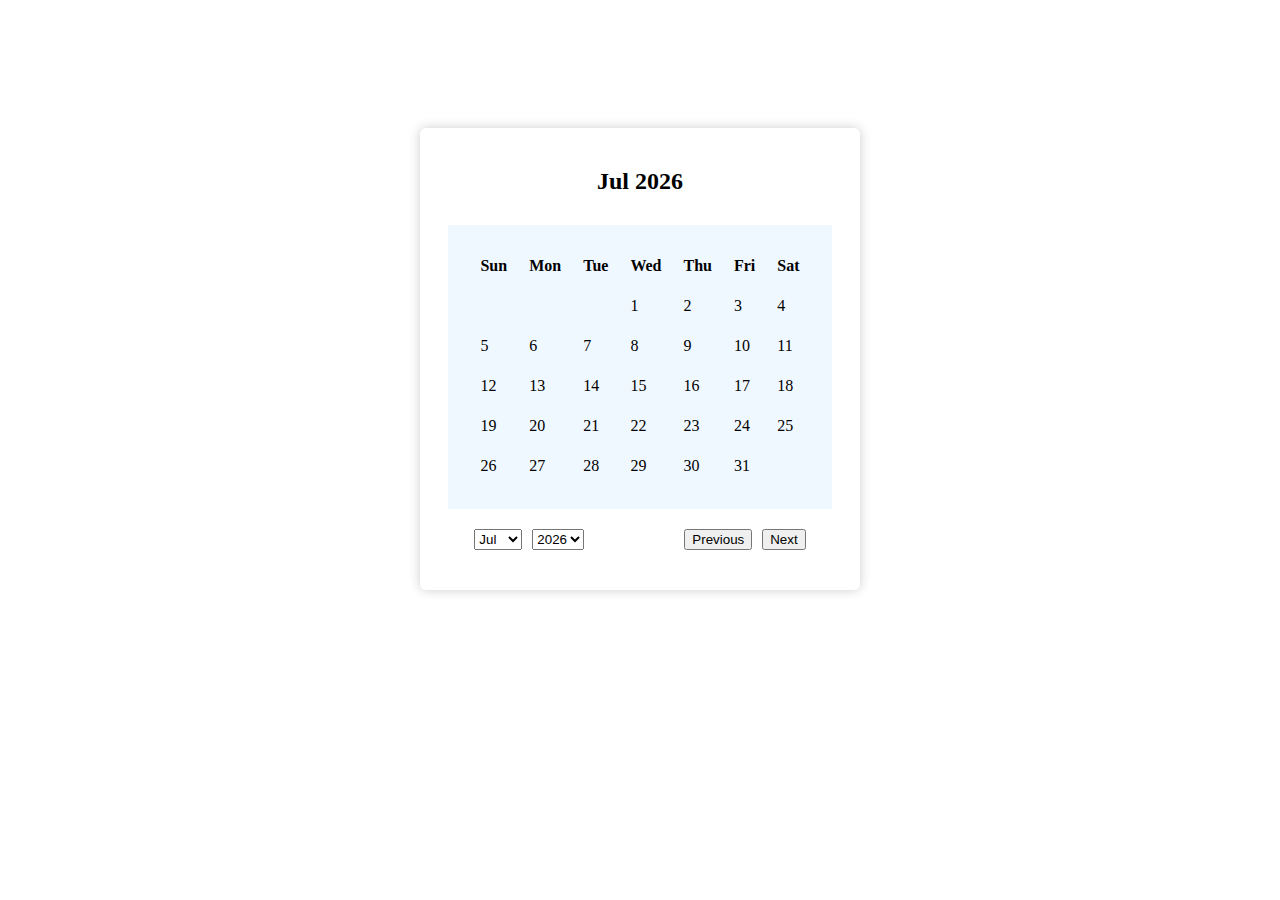
<file: calendar/index.html>
<!DOCTYPE html>
<html lang="en">

<link>
<meta charset="UTF-8">
<meta name="viewport" content="width=device-width, initial-scale=1.0">
<link rel="stylesheet" href="./styles.css">
</link>
<title>Calendar</title>
</head>

<body>
    <div class="container">
        <h2 id="title"></h2>
        <div id="table-area" class="table_wraper"></div>
    </div>
    <script src="./script.js"></script>
</body>

</html>
</file>
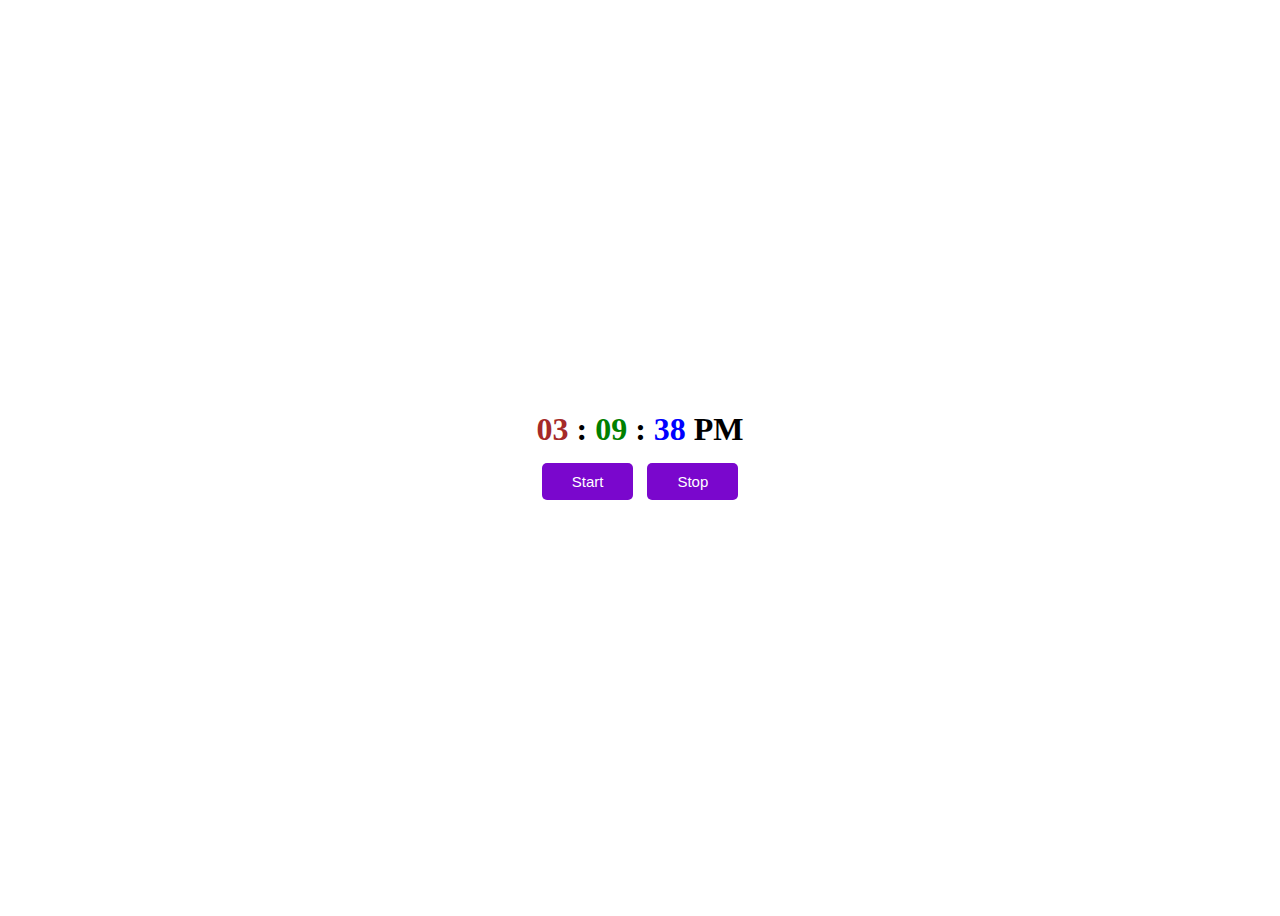
<file: digital-clock/index.html>
<!DOCTYPE html>
<html lang="en">

<link>
<meta charset="UTF-8">
<meta name="viewport" content="width=device-width, initial-scale=1.0">
<link rel="stylesheet" href="./styles.css">
</link>
<title>Digital Clock</title>
</head>

<body>
    <div class="container">
        <div id="clock"></div>
        <div>
            <button id="start-btn" class="btn">Start</button>
            <button id="stop-btn" class="btn">Stop</button>
        </div>
    </div>
    <script src="./script.js"></script>
</body>

</html>
</file>
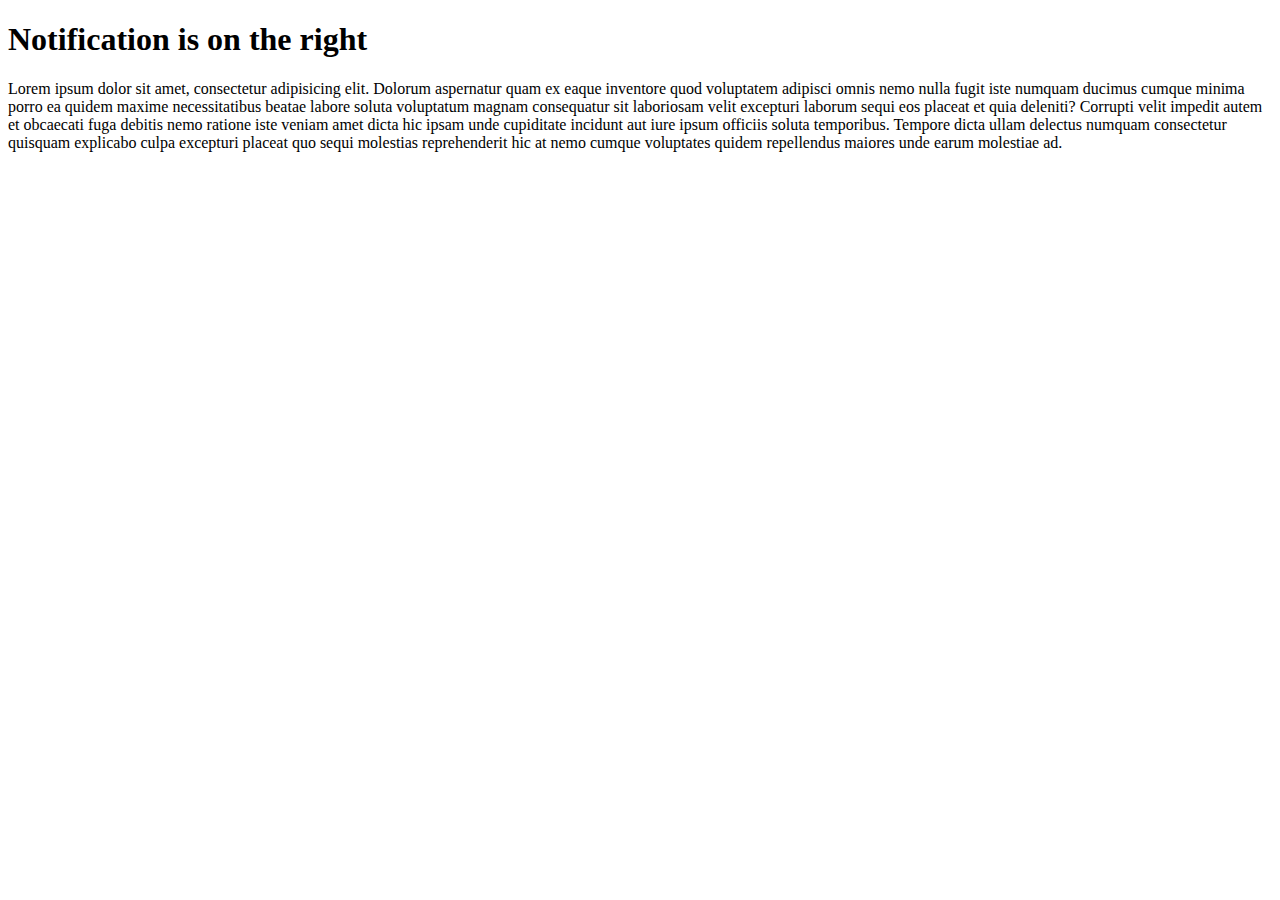
<file: dynamically-add-css-using-fun/index.html>
<!DOCTYPE html>
<html lang="en">

<link>
<meta charset="UTF-8">
<meta name="viewport" content="width=device-width, initial-scale=1.0">
<link rel="stylesheet" href="./styles.css">
</link>
<title>Document</title>
</head>

<body>
    <h1>Notification is on the right</h1>
    <p>Lorem ipsum dolor sit amet, consectetur adipisicing elit. Dolorum aspernatur quam ex eaque inventore quod
        voluptatem adipisci omnis nemo nulla fugit iste numquam ducimus cumque minima porro ea quidem maxime
        necessitatibus beatae labore soluta voluptatum magnam consequatur sit laboriosam velit excepturi laborum sequi
        eos placeat et quia deleniti? Corrupti velit impedit autem et obcaecati fuga debitis nemo ratione iste veniam
        amet dicta hic ipsam unde cupiditate incidunt aut iure ipsum officiis soluta temporibus. Tempore dicta ullam
        delectus numquam consectetur quisquam explicabo culpa excepturi placeat quo sequi molestias reprehenderit hic at
        nemo cumque voluptates quidem repellendus maiores unde earum molestiae ad.</p>

    <script src="./script.js"></script>

</body>

</html>
</file>
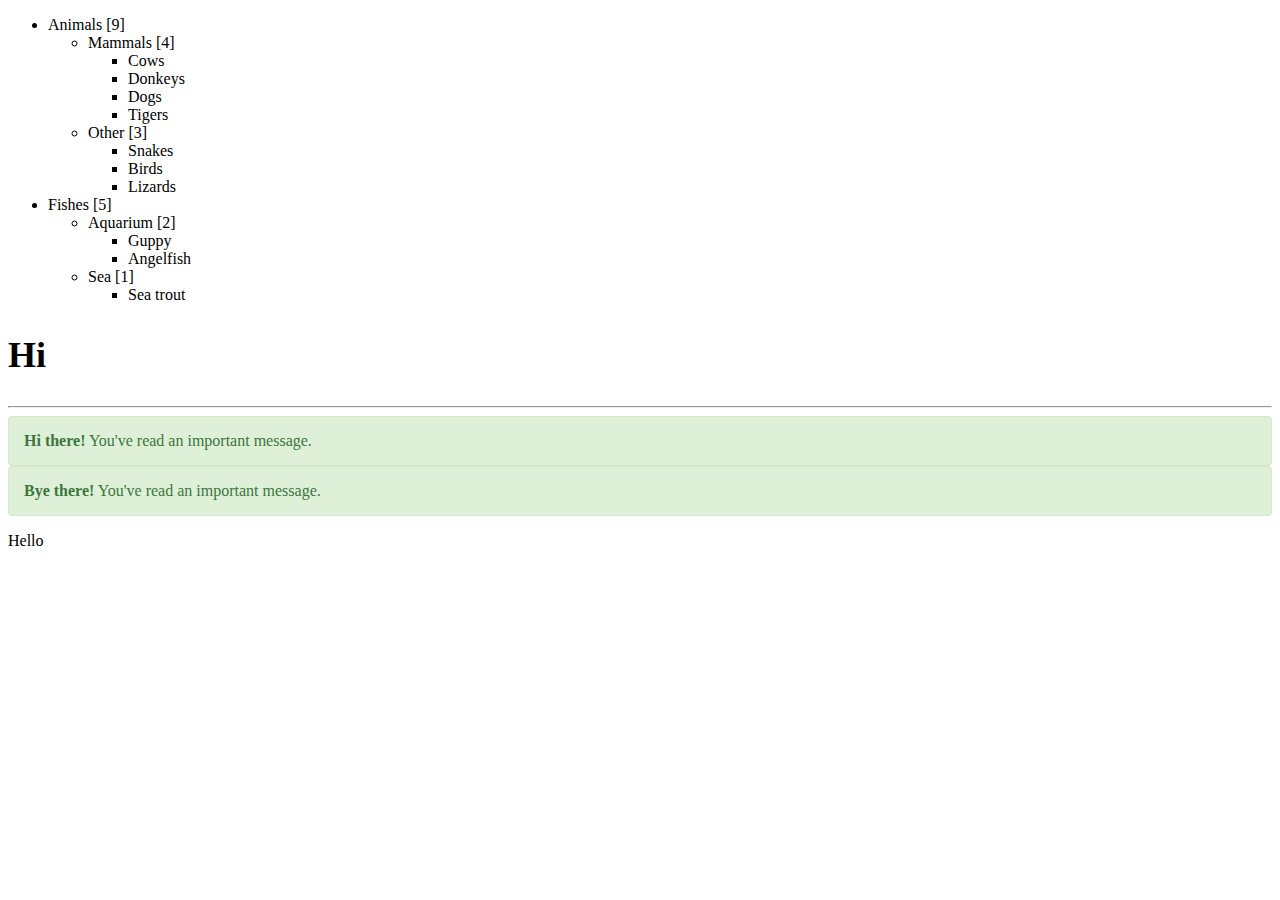
<file: modifying-document/index.html>
<!DOCTYPE html>
<html lang="en">

<head>
    <meta charset="UTF-8">
    <meta name="viewport" content="width=device-width, initial-scale=1.0">
    <title>Modifying Document</title>
</head>

<body>
    <div id="container"></div>
    <ul>
        <li>Animals
            <ul>
                <li>Mammals
                    <ul>
                        <li>Cows</li>
                        <li>Donkeys</li>
                        <li>Dogs</li>
                        <li>Tigers</li>
                    </ul>
                </li>
                <li>Other
                    <ul>
                        <li>Snakes</li>
                        <li>Birds</li>
                        <li>Lizards</li>
                    </ul>
                </li>
            </ul>
        </li>
        <li>Fishes
            <ul>
                <li>Aquarium
                    <ul>
                        <li>Guppy</li>
                        <li>Angelfish</li>
                    </ul>
                </li>
                <li>Sea
                    <ul>
                        <li>Sea trout</li>
                    </ul>
                </li>
            </ul>
        </li>
    </ul>
    <script src="./script.js"></script>
</body>

</html>
</file>
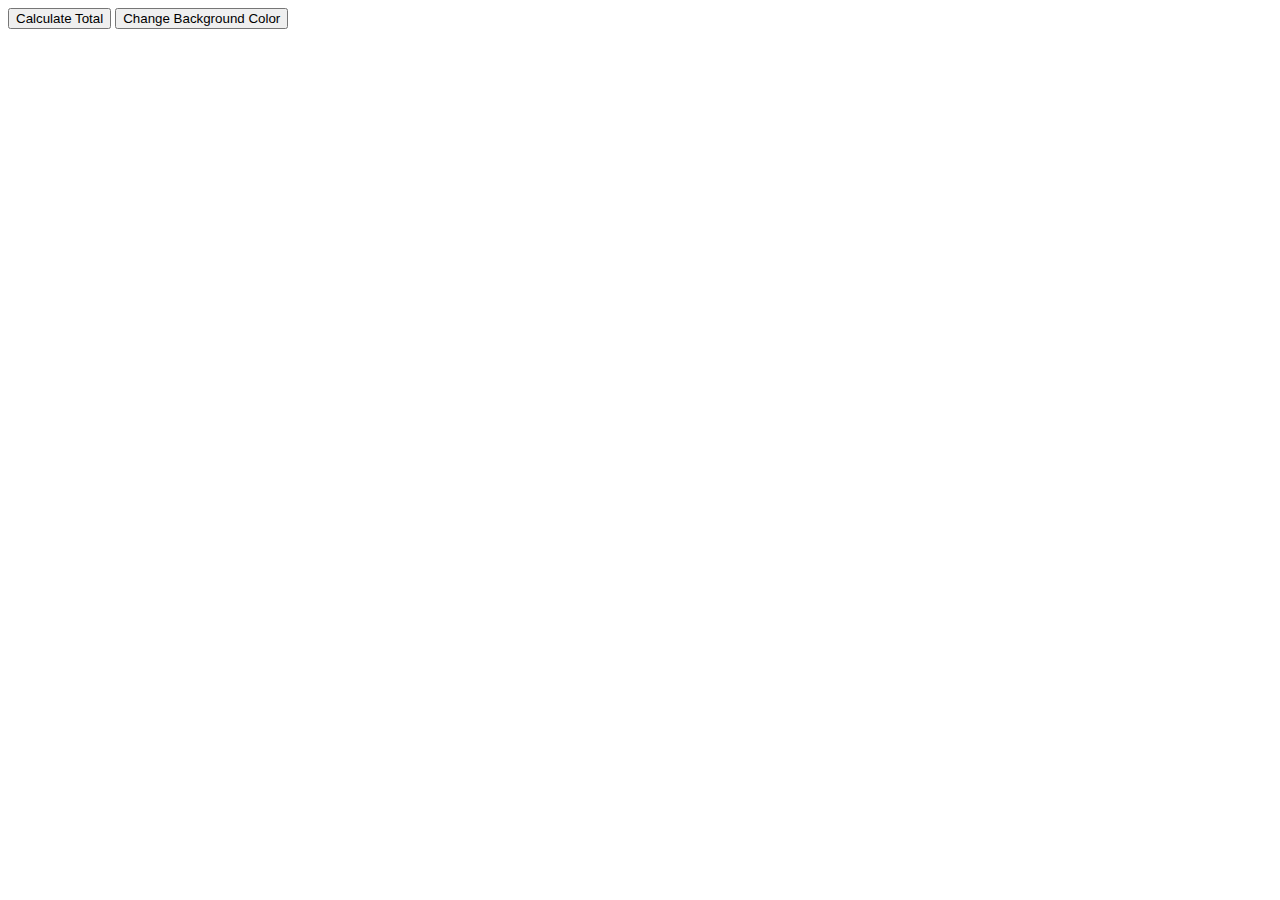
<file: web-workers-api/index.html>
<!DOCTYPE html>
<html lang="en">

<head>
    <meta charset="UTF-8">
    <meta name="viewport" content="width=device-width, initial-scale=1.0">
    <title>Web Workers API</title>
</head>

<body>
    <button id="cal-btn">Calculate Total</button>
    <button id="chng-bg-btn">Change Background Color</button>
    <div id="total"></div>
    <script src="./lib/main.js"></script>
</body>

</html>
</file>
<file: calendar/styles.css>
body {
    display: flex;
    justify-content: center;
    align-items: center;
    padding: 100px;
}

div {
    margin-bottom: 10px;
}

.div_wraper {
    display: flex;
    gap:10px;
}
 
th, td {
    padding: 10px;
}

.table_wraper {
    background-color: aliceblue;
    padding: 20px;
}

.container {
    display: flex;
    justify-content: center;
    align-items: center; 
    flex-direction: column;
    gap:10px;
    margin-top: 20px;
    padding: 20px;
    min-width: 400px;
    min-height: 400px;
    border-radius: 6px;
    box-shadow: 0px 0px 12px rgba(0, 0, 0, .2);
}
</file>
<file: digital-clock/styles.css>
/* body {
display: flex;
justify-content: center;
align-items: center;
} */

.container { 
    display: flex;
    flex-grow: 1;
    justify-content: center;
    align-items: center;
    text-align: center;
    height:100vh;
    flex-direction: column;
}

#clock {
    font-size: xx-large;
    font-weight: bold;
    margin-bottom: 10px;
}

.hour {
    color: brown;
}

.mins {
    color: green;
}

.sec {
    color: blue;
}

.btn {
    padding: 10px 30px;
    font-size: 15px;
    background-color:rgb(122, 7, 205);
    border: none;
    border-radius: 5px;
    color: white;
    margin: 5px;
}

.btn:hover {
    background-color: rgba(122, 7, 205, 0.8);
}
</file>
<file: dynamically-add-css-using-fun/styles.css>
.notification {
    position: fixed;
    z-index: 1000;
    padding: 10px 30px;
    border: none;
    border-radius: 5px;
    font-size: 20px;
    background: white;
    text-align: center;
  }
  
  .welcome {
    background: #006c46;
    color: white;
  }
</file>
